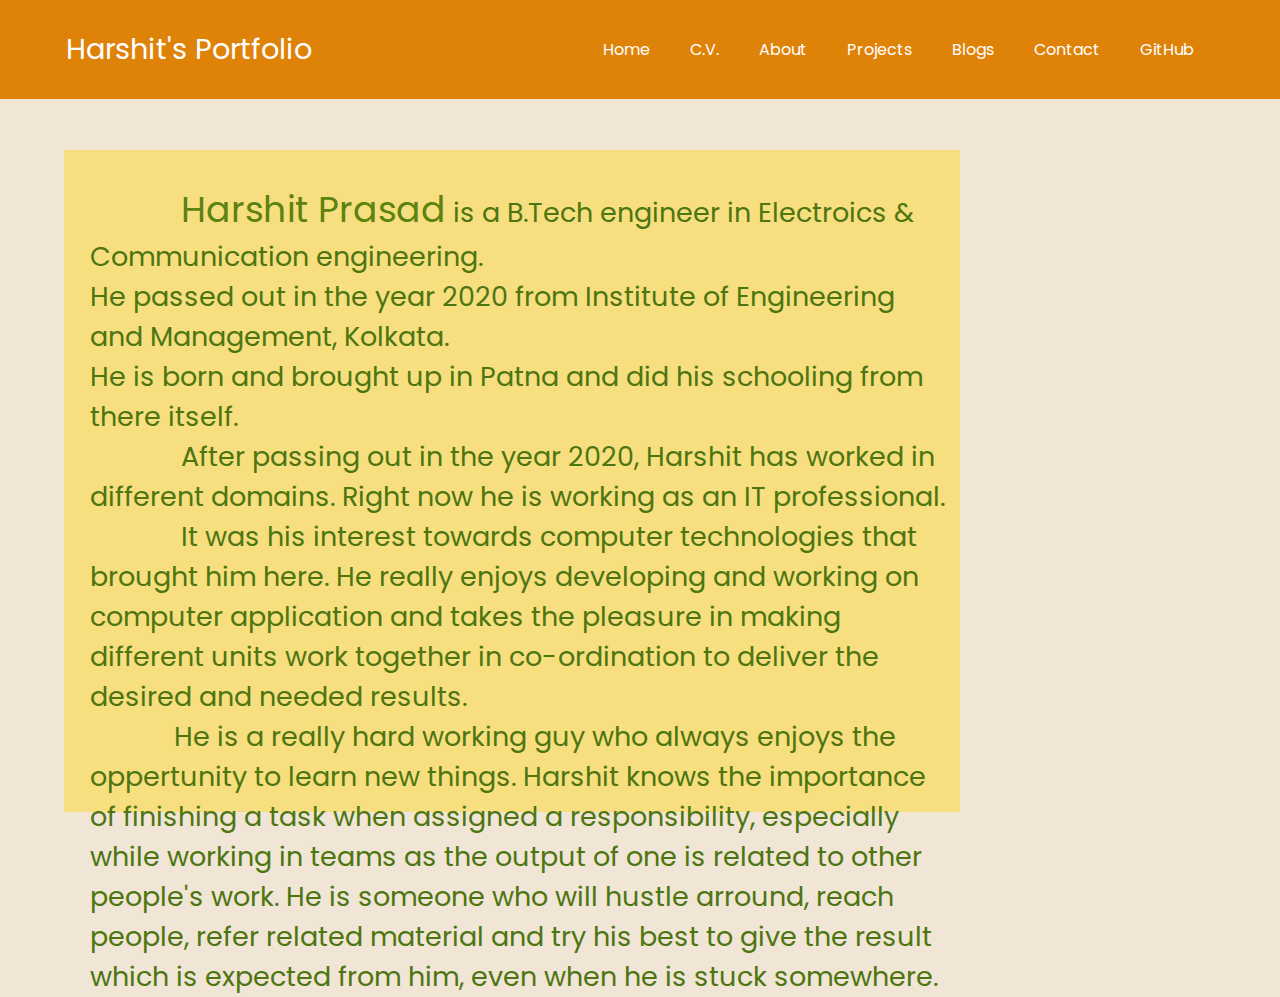
<file: about/about.html>
<!DOCTYPE html>
<html lang="en">
<head>
    <meta charset="UTF-8">
    <meta http-equiv="X-UA-Compatible" content="IE=edge">
    <meta name="viewport" content="width=device-width, initial-scale=1.0">
    <link href="https://fonts.googleapis.com/css2?family=Poppins&display=swap" rel="stylesheet">
    <link rel="stylesheet" href="../index.css">
    <link rel="stylesheet" href="./about.css">

    <title>Document</title>
</head>
<body>
    <header>
        <nav>
            <div class="left">Harshit's Portfolio</div>
            <div class="right">
                <ul>
                    <li><a href="../index.html">Home</a></li>
                    <li><a href="../cv/cv.html">C.V.</a></li>
                    <li><a href=".about.html">About</a></li>
                    <li><a href="../project/project.html">Projects</a></li>
                    <li><a href="../blog/blog.html">Blogs</a></li>
                    <li><a href="../contact/contact.html">Contact</a></li>
                    <li><a href="../github/github.html">GitHub</a></li>
                </ul>
            </div>
        </nav>

    </header>
    <main>
        <section class="aboutFirstSection"> 
            <content class="aboutInfo">
                <p class="aboutLine1">&nbsp;&nbsp;&nbsp;&nbsp;&nbsp;&nbsp;&nbsp&nbsp&nbsp&nbsp&nbsp&nbsp&nbsp<span>Harshit Prasad</span> is a B.Tech engineer in Electroics & Communication engineering.<br>He passed out in the year 2020 from Institute of Engineering and Management, Kolkata.<br>He is born and brought up in Patna and did his schooling from there itself.<br> &nbsp&nbsp&nbsp&nbsp&nbsp&nbsp&nbsp&nbsp&nbsp&nbsp&nbsp&nbsp
                    After passing out in the year 2020, Harshit has worked in different domains. Right now he is working as an IT professional.<br>&nbsp&nbsp&nbsp&nbsp&nbsp&nbsp&nbsp&nbsp&nbsp&nbsp&nbsp&nbsp
                    It was his interest towards computer technologies that brought him here. He really enjoys developing and working on computer application and takes the pleasure in making different units work together in co-ordination to deliver the desired and needed results.<br>&nbsp&nbsp&nbsp&nbsp&nbsp&nbsp&nbsp&nbsp&nbsp&nbsp&nbsp&nbspHe is a really hard working guy who always enjoys the oppertunity to learn new things. Harshit knows the importance of finishing a task when assigned a responsibility, especially while working in teams as the output of one is related to other people's work. He is someone who will hustle arround, reach people, refer related material and try his best to give the result which is expected from him, even when he is stuck somewhere. 
                </p>
                <p class="aboutLine2"></p>
            </content>
            
        </section>
    </main>
    
</body>
</html>
</file>
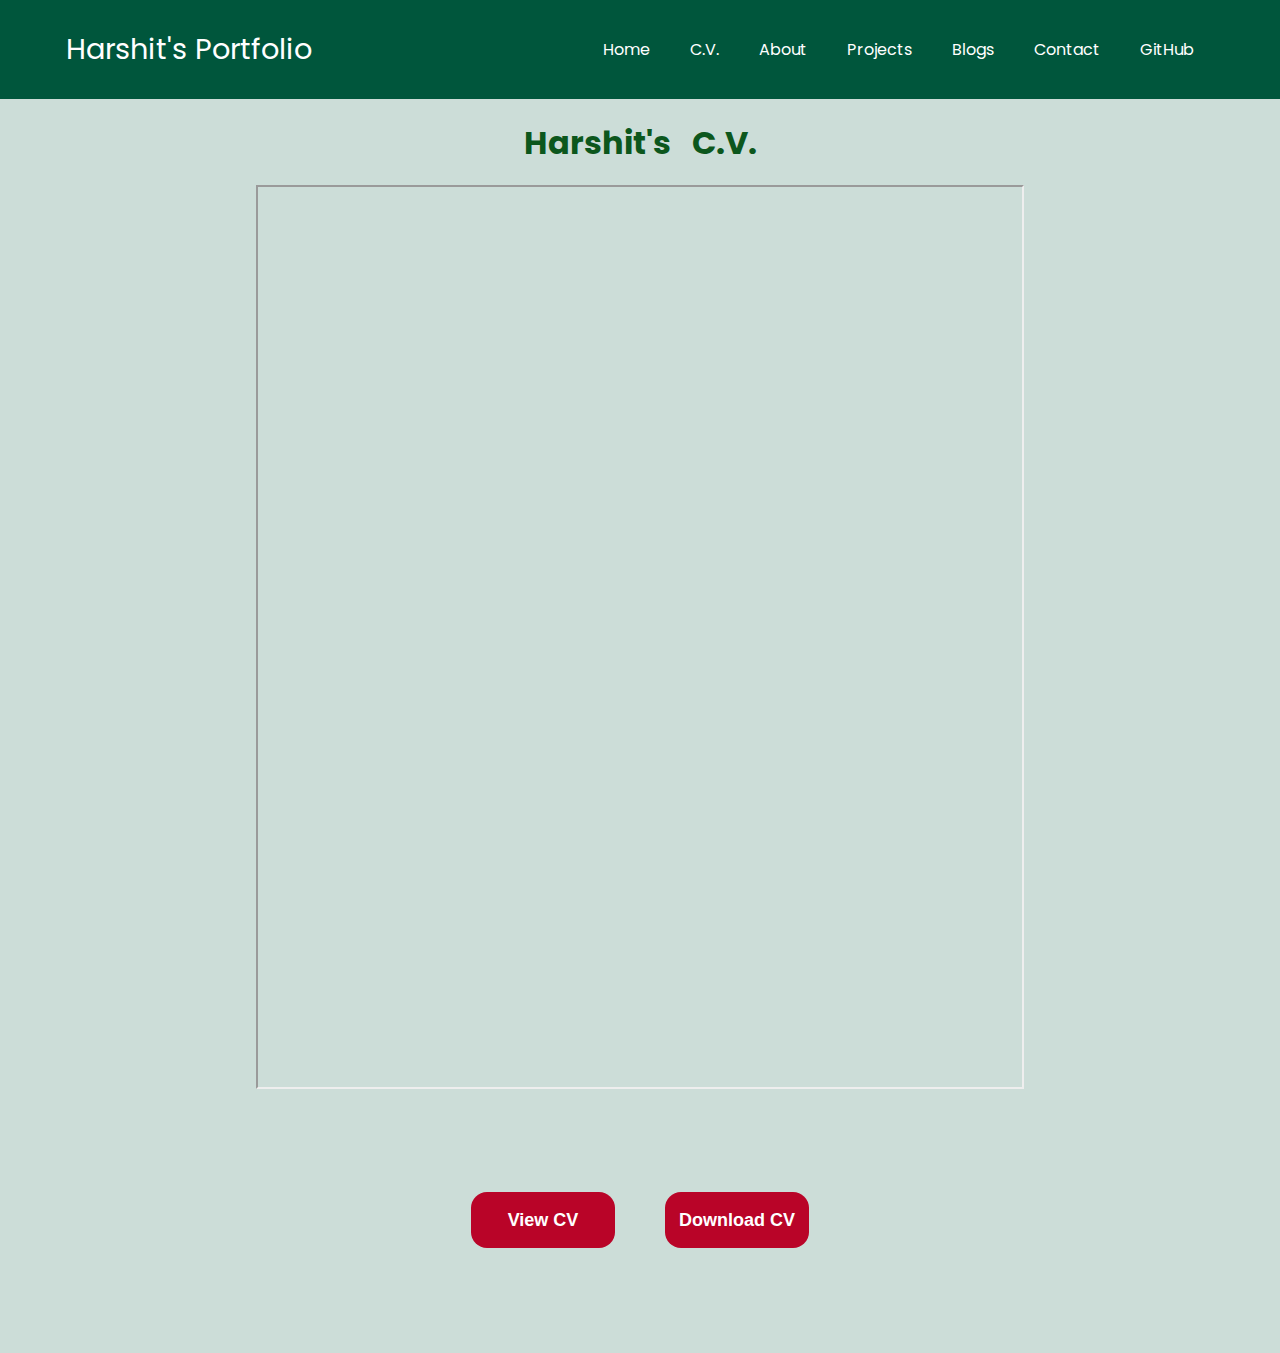
<file: cv/cv.html>
<!DOCTYPE html>
<html lang="en">
<head>
    <meta charset="UTF-8">
    <meta http-equiv="X-UA-Compatible" content="IE=edge">
    <meta name="viewport" content="width=device-width, initial-scale=1.0">
    <link href="https://fonts.googleapis.com/css2?family=Poppins&display=swap" rel="stylesheet">
    <link rel="stylesheet" href="../index.css">
    <link rel="stylesheet" href="./cv.css">

    <title>Document</title>
</head>
<body>
    <header>
        <nav>
            <div class="left">Harshit's Portfolio</div>
            <div class="right">
                <ul>
                    <li><a href="../index.html">Home</a></li>
                    <li><a href="./cv.html">C.V.</a></li>
                    <li><a href="../about/about.html">About</a></li>
                    <li><a href="../project/project.html">Projects</a></li>
                    <li><a href="../blog/blog.html">Blogs</a></li>
                    <li><a href="../contact/contact.html">Contact</a></li>
                    <li><a href="../github/github.html">GitHub</a></li>

                </ul>
            </div>
        </nav>

    </header>
    <main>
        <section class="cvFirstSection"> 
            <h1>Harshit's  &nbsp C.V.</h1>
            <!-- <object data="sample_cv.pdf" type="application/pdf " width="600px " height="600px"></object> -->
              <div class="cvpdf">
                <iframe src="sample_cv.pdf" height="100%" width="100%"></iframe>

              </div>  

            <div class="cvbutton1">
                <a href="sample_cv.pdf" target="_blank"><button>View CV</button></a>
                <a href="sample_cv.pdf" download><button>Download CV</button></a>
            </div>
        </section>
    </main>
    
</body>
</html>
</file>
<file: index.css>
*{
margin:0;
padding:0;
}
body{

background-color: rgba(178, 178, 178, 0.482);

font-family: 'Poppins', sans-serif;
  



}

nav{
    color:white;
    background-color: rgb(16, 39, 91);
    display: flex;
    justify-content: space-around;
    align-items: center;
    height:11vh;

}

nav ul{
    display: flex;
    justify-content: center;
    align-items: center;

}

nav ul li {
    list-style: none;
    margin:0 20px;
}

nav ul li a{
    text-decoration:none;
    color:white;
}

nav ul li a:hover{
    color:red;
    font-size: 1.4rem;

}


.left{
 width:30vw;
}
.right{
    /* background-color: brown; */
    /* border: 0.2px solid red; */
}

.left{
    font-size: 1.8rem;
}


.rightSection .image{
    border:0.2px solid white;
    display: inline;
    width: 10vw;
}

.firstSection {
    display:flex;
    justify-content: space-around;
    margin: 20px 0;

}

.leftSection{
    /* background-color: red; */
    width:35%;
    font-size: 7vh;
    color: rgb(186, 114, 32);
    /* text-align: center; */
    margin: 7vh 0 0 0;
    position: relative;
    left:3vw;
    bottom:5vh;
}

.rightSection{
    /* background-color: red; */
    width:35%;
}

.rightSection img{
    width:80%;
    position: relative;
    left:8vw;
     top:5vh;

}

.leftSection>.name{
    color: rgb(190, 102, 30);
    font-size: 9vh ;
}

#element{
color:rgb(255, 94, 0);
}
</file>
<file: about/about.css>
nav{
    background-color: rgb(223, 130, 8);
}

body{
    background-color:rgba(237, 220, 200, 0.753) ;
 
}

.aboutInfo{
    /* border:0.2px solid red; */
    background-color: rgba(251, 219, 57, 0.55);
    height:70vh;
    width:67vw;
    display: block;
    margin:4% 30% 10% 5%;
    color:rgb(77, 117, 16);
    /* color:white; */
    font-size:3vh;
    padding-left:2vw;
    padding-top: 3.5vh;
    padding-right:1vw;
    
}

.aboutLine{
   
}

.aboutLine1  span{
    font-size: 4vh;
    color:rgb(92, 130, 15);
}
</file>
<file: cv/cv.css>
.cvFirstSection h1{
    color: rgb(12, 87, 29);
    /* border:0.2px solid red; */
    text-align: center;
    font-size: 2rem;
    margin:20px 0;
}

nav{
    background-color: rgb(0, 86, 60);
}

body{
    background-color: rgba(0, 86, 60, 0.2);
 
}

.cvpdf{
    /* border:0.2px solid red; */
    display: flex;
    align-items: center;
    justify-content: center;
    width:60vw;
    margin :auto;
    height:100vh;
}

.cvFirstSection .cvbutton1{
    display: flex;
    justify-content: center;
    margin:5rem;
}

.cvFirstSection .cvbutton1 button{
    width:9rem;
    height:3.5rem;
    background-color: rgb(185, 4, 40);
    color: white;
    border: none;
    border-radius: 16px;
    font-size: large;
    font-weight: 600;
    margin:25px;

}

.cvFirstSection .cvbutton1 button:hover{
    width:11rem;
    height:4rem;
    background-color: rgb(22, 118, 24);
    color: white;
    font-size: larger ;
    font-weight: 700;

}
</file>
